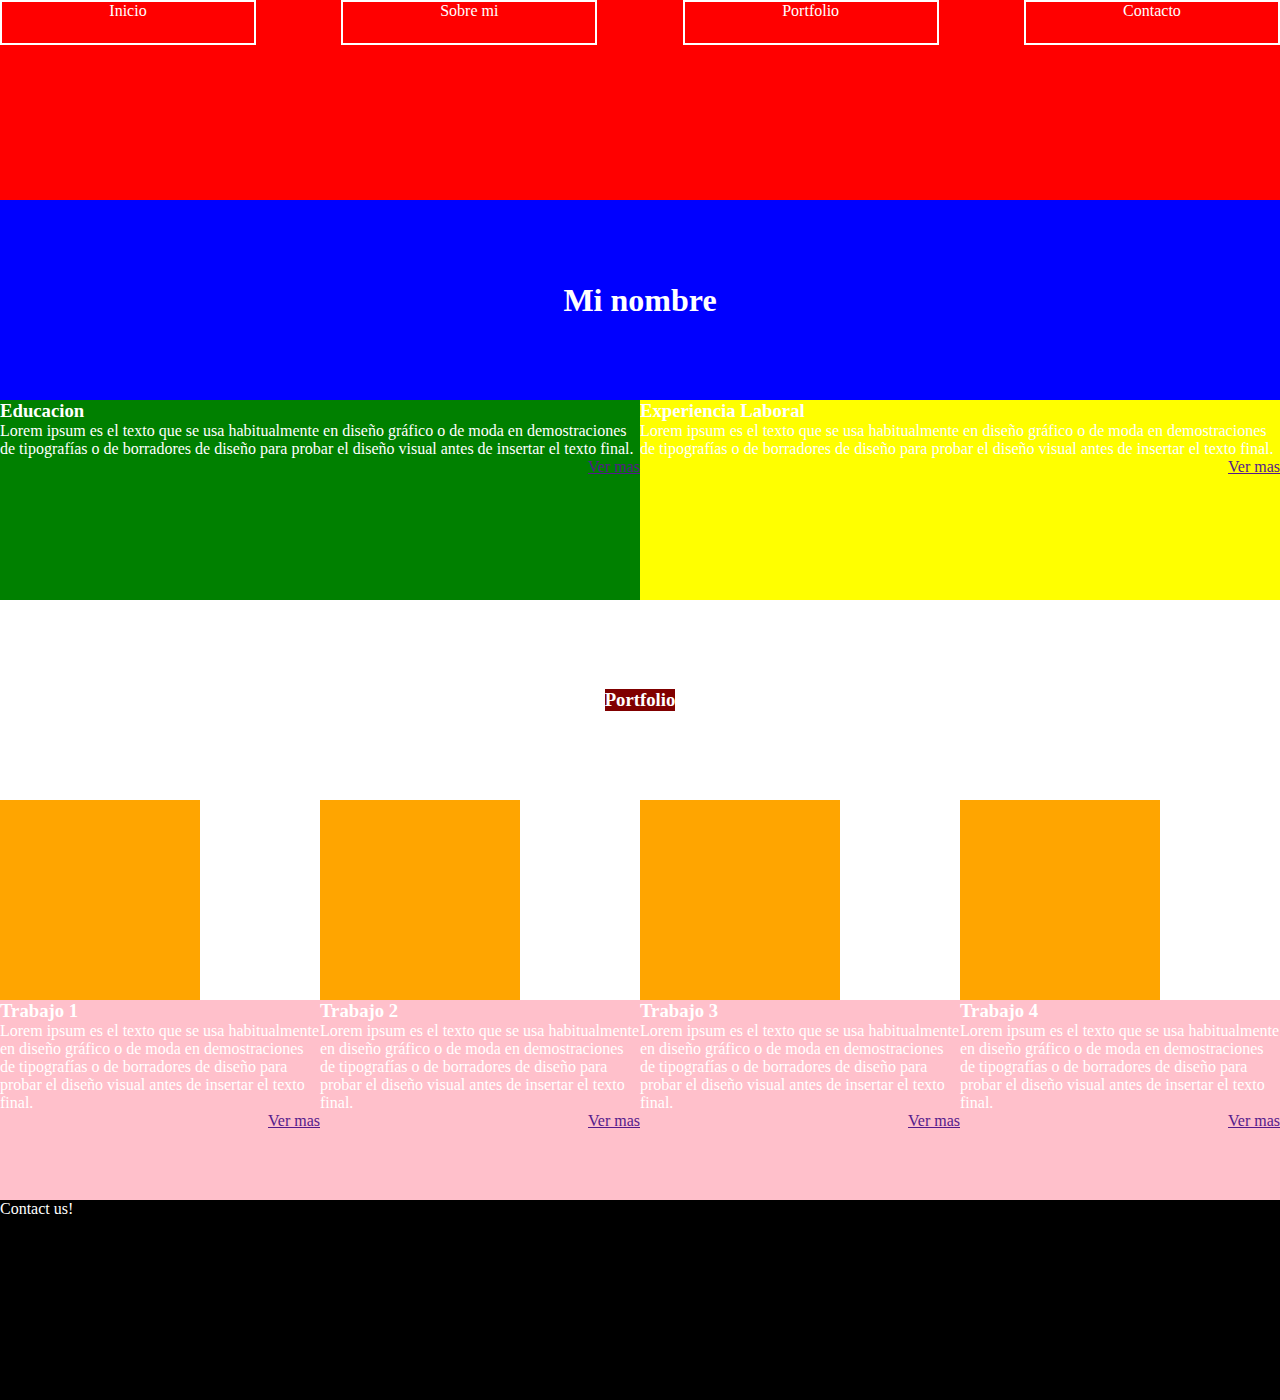
<file: index.html>
<!DOCTYPE html>
<html lang="en">
<head>
<meta charset="UTF-8">
<meta name="viewport" content="width=device-width, initial-scale=1">
<link href="style.css" rel="stylesheet">
<title>Pagina Web</title>
</head>
<body>
	<div class="container">
		<nav>
			<li>Inicio</li>
			<li>Sobre mi</li>
			<li>Portfolio</li>
			<li>Contacto</li>
		</nav>
		<header>
			<h1>Mi nombre</h1>
		</header>
		<section class="experiencia">
			<h3>Experiencia Laboral</h3>
			<p>Lorem ipsum es el texto que se usa habitualmente en diseño gráfico 
			o de moda en demostraciones de tipografías o de borradores de diseño para 
			probar el diseño visual antes de insertar el texto final.</p>
			<a href="">Ver mas</a>
		</section>
		<section class="educacion">
			<h3>Educacion</h3>
			<p>Lorem ipsum es el texto que se usa habitualmente en diseño gráfico 
			o de moda en demostraciones de tipografías o de borradores de diseño para 
			probar el diseño visual antes de insertar el texto final.</p>
			<a href="">Ver mas</a>
		</section>
		<h3 class="portfolio">Portfolio</h3>
		
		
			<div class="box box1"></div>
			<div class="box box2"></div>
			<div class="box box3"></div>
			<div class="box box4"></div>
		
		
		
			<div class="trabajo1">
				<h3>Trabajo 1</h3>
				<p>Lorem ipsum es el texto que se usa habitualmente en diseño gráfico 
				o de moda en demostraciones de tipografías o de borradores de diseño para 
				probar el diseño visual antes de insertar el texto final.</p>
				<a href="">Ver mas</a>
			</div>
			<div class="trabajo2">
				<h3>Trabajo 2</h3>
				<p>Lorem ipsum es el texto que se usa habitualmente en diseño gráfico 
				o de moda en demostraciones de tipografías o de borradores de diseño para 
				probar el diseño visual antes de insertar el texto final.</p>
				<a href="">Ver mas</a>
			</div>
			<div class="trabajo3">
				<h3>Trabajo 3</h3>
				<p>Lorem ipsum es el texto que se usa habitualmente en diseño gráfico 
				o de moda en demostraciones de tipografías o de borradores de diseño para 
				probar el diseño visual antes de insertar el texto final.</p>
				<a href="">Ver mas</a>
			</div>
			<div class="trabajo4">
				<h3>Trabajo 4</h3>
				<p>Lorem ipsum es el texto que se usa habitualmente en diseño gráfico 
				o de moda en demostraciones de tipografías o de borradores de diseño para 
				probar el diseño visual antes de insertar el texto final.</p>
				<a href="">Ver mas</a>
			</div>
		
	
		<footer>Contact us!</footer>
	</div>
</body>
</html>
</file>
<file: style.css>
* {
	padding: 0;
	margin: 0;
	box-sizing: border-box;
}


.container {

	display: grid;
	/*grid-template-columns: 200px 200px 200px 200px;
	grid-template-rows: 200px 200px 200px 200px 200px 200px 200px;*/
	grid-template-columns: repeat(4, 1fr);
	grid-template-rows: repeat(7, 1fr);
	grid-template-areas: "nav nav nav nav"
						"header header header header"
						"experiencia experiencia educacion educacion"
						"portfolio portfolio portfolio"
						"box1 box2 box3 box4"
						"trabajo1 trabajo2 trabajo3 trabajo4"
						"footer footer footer footer";
}


nav {
	display: flex;
	justify-content: space-between;
}

li {
	list-style: none;
	width: 20%;
	height: 5vh;
	text-align: center;
	border: 2px solid;
}
header {
	display: flex;
}

header h1 {
	margin: auto;
}

nav {
	grid-area: nav;
	background-color: red;
	color: white;
}

header {
	grid-area: header;
	background-color: blue;
	color: white;
}

div a {
	float: right;
}



.portfolio {
		grid-area: portfolio;
	background-color: maroon;
	color: white;
	margin: auto;
	
}

.experiencia {
	grid-area: experiencia;
	background-color: yellow;
	color: white;
}

.educacion {
	grid-area: educacion;
	background-color: green;
	color: white;
}

.box {
	width: 200px;
	height: 200px;
}


.box1 {
	grid-area: box1;
	background-color: orange;
	color: white;
	
	
}
.box2 {
	grid-area: box2;
	background-color: orange;
	color: white;
	
}
.box3 {
	grid-area: box3;
	background-color: orange;
	color: white;
	
}
.box4 {
	grid-area: box4;
	background-color: orange;
	color: white;
	
}

.trabajo1 {
	grid-area: trabajo1;
	background-color:pink;
	color: white;
	
}

.trabajo2 {
	grid-area: trabajo2;
	background-color:pink;
	color: white;
	
}

.trabajo3 {
	grid-area: trabajo3;
	background-color:pink;
	color: white;
	
}

.trabajo4 {
	grid-area: trabajo4;
	background-color:pink;
	color: white;
	
}




footer {
	grid-area: footer;
	background-color: black;
	color: white;
}


/*medida celular bootstrap*/
@media only screen and (min-width: 320px){
	/*body{background-color: green;}*/
		.container {
			display: grid;
			grid-template-columns: 1fr;
			grid-template-rows: repeat(13, 1fr);
			grid-template-areas: "nav"
								"header"
								"experiencia "
								"educacion"
								"portfolio"
								"box1" 
								"trabajo1"
								"box2"
								"trabajo2"
								"box3"
								"trabajo3"
								"box4"
								"trabajo4"
								"footer";

		}
}


/*medida tablet bootstrap*/
@media only screen and (min-width: 576px) {
	/*body{background-color: orange;}*/
	.container {
	display: grid;
	/*grid-template-columns: 200px 200px;
	grid-template-rows: repeat(7,200px);*/
	grid-template-columns: 1fr 1fr;
	grid-template-rows: repeat(7, 1fr);
	
	grid-template-areas: "nav nav"
						"header header"
						"experiencia educacion"
						"portfolio portfolio"
						"box1 box2 "
						"trabajo1 trabajo2"
						"box3 box4"
						"trabajo3 trabajo4"
						"footer footer";
	}
	

	
}

@media only screen and (min-width: 859px) {
	/*body{background-color: maroon;} */
	



nav {
	grid-area: navigational;
	background-color: red;
	color: white;
}

header {
	grid-area: encabezado;
	background-color: blue;
	color: white;
}

.portfolio {
		grid-area: portf;
	background-color: maroon;
	color: white;
	margin: auto;
	
}

.experiencia {
	grid-area: exp;
	background-color: yellow;
	color: white;
}

.educacion {
	grid-area: edu;
	background-color: green;
	color: white;
}



.box1 {
	grid-area: b1;
	background-color: orange;
	color: white;
	
	
}
.box2 {
	grid-area: b2;
	background-color: orange;
	color: white;
	
}
.box3 {
	grid-area: b3;
	background-color: orange;
	color: white;
	
}
.box4 {
	grid-area: b4;
	background-color: orange;
	color: white;
	
}

.trabajo1 {
	grid-area: trab1;
	background-color:pink;
	color: white;
	
}

.trabajo2 {
	grid-area: trab2;
	background-color:pink;
	color: white;
	
}

.trabajo3 {
	grid-area: trab3;
	background-color:pink;
	color: white;
	
}

.trabajo4 {
	grid-area: trab4;
	background-color:pink;
	color: white;
	
}




footer {
	grid-area: foo;
	background-color: black;
	color: white;
}


.container {
	display: grid;
	/*grid-template-columns: 200px 200px 200px 200px;
	grid-template-rows: 200px 200px 200px 200px 200px 200px 200px;*/
	grid-template-columns: repeat(4, 1fr);
	grid-template-rows: repeat(7, 1fr);
	
	grid-template-areas: "navigational navigational navigational navigational"
							"encabezado encabezado encabezado encabezado"
							"edu edu exp exp"
							"portf portf portf portf "
							"b1 b2 b3 b4"
							"trab1 trab2 trab3 trab4"
							"foo foo foo foo";
							
						
	}

	
}
</file>
